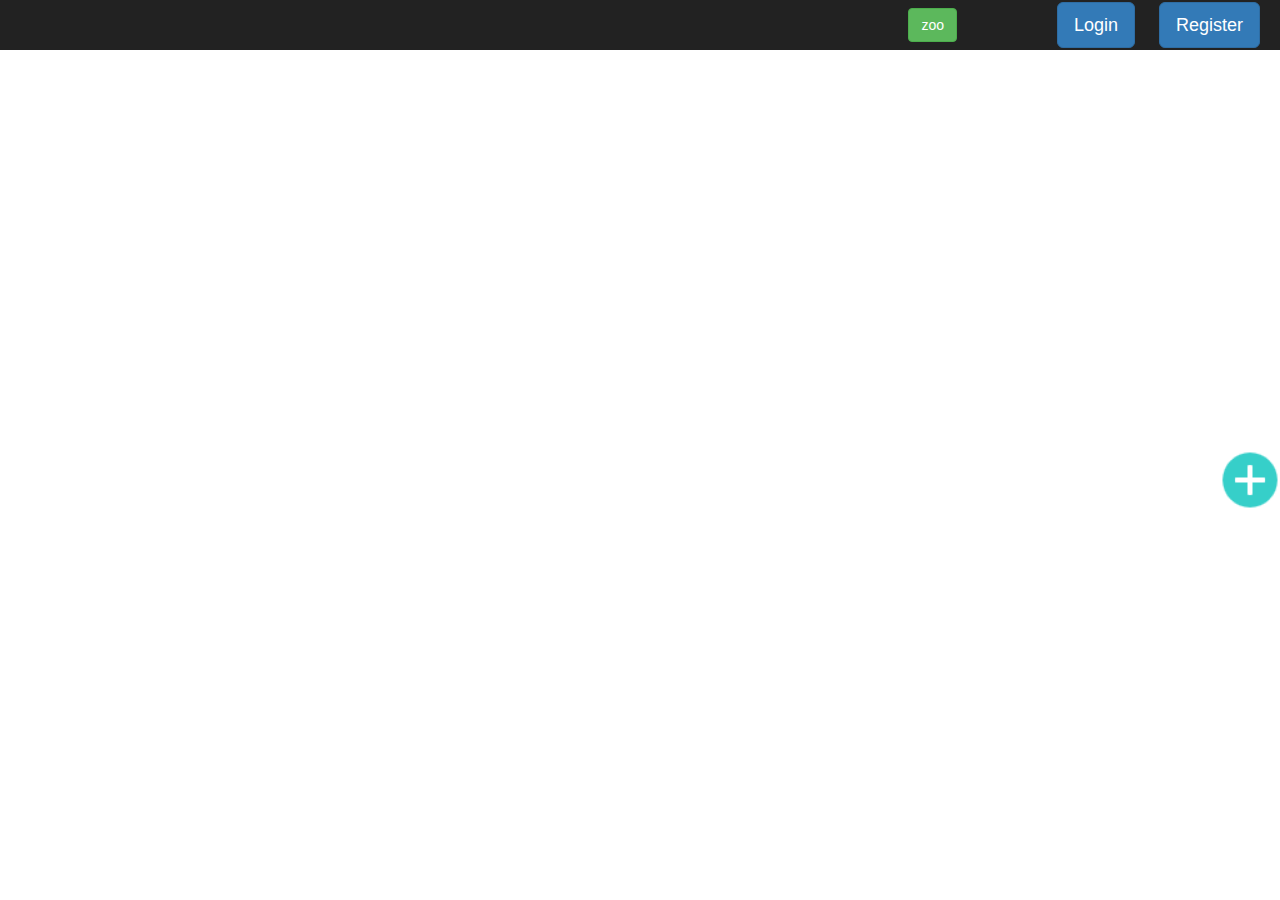
<file: wish/wish/frontend/index.html>
<html>

<head>
    <meta charset="utf-8">
    <script src="https://apps.bdimg.com/libs/jquery/2.1.4/jquery.min.js"></script>
    <!-- 最新版本的 Bootstrap 核心 CSS 文件 -->
    <link rel="stylesheet" href="https://stackpath.bootstrapcdn.com/bootstrap/3.4.1/css/bootstrap.min.css"
          integrity="sha384-HSMxcRTRxnN+Bdg0JdbxYKrThecOKuH5zCYotlSAcp1+c8xmyTe9GYg1l9a69psu" crossorigin="anonymous">

    <!-- 最新的 Bootstrap 核心 JavaScript 文件 -->
    <script src="https://stackpath.bootstrapcdn.com/bootstrap/3.4.1/js/bootstrap.min.js"
            integrity="sha384-aJ21OjlMXNL5UyIl/XNwTMqvzeRMZH2w8c5cRVpzpU8Y5bApTppSuUkhZXN0VxHd"
            crossorigin="anonymous"></script>
    <link rel="stylesheet" href="css/index.css">
</head>

<body>


<!-- login Modal -->
<div class="modal fade" id="myModal" tabindex="-1" role="dialog" aria-labelledby="myModalLabel">
    <div class="modal-dialog" role="document">
        <div class="modal-content">
            <div class="modal-header">
                <button type="button" class="close" data-dismiss="modal" aria-label="Close"><span
                        aria-hidden="true">&times;</span></button>
                <h4 class="modal-title" id="myModalLabel">Login</h4>
            </div>
            <div class="modal-body">
                <form>
                    <div class="form-group">
                        <label for="Account">UserName</label>
                        <input type="text" maxlength="20" class="form-control" id="laccount" placeholder="UserName">
                    </div>
                    <div class="form-group">
                        <label for="Password">Password</label>
                        <input type="password" class="form-control" id="lpassword" placeholder="Password">
                    </div>
                    <div style="display:flex;justify-content: center;">
                        <button id="doligin" type="submit" class="btn btn-success">Login</button>
                    </div>
                </form>
            </div>

        </div>
    </div>
</div>
<!-- Modal -->


<!--register  Modal -->
<div class="modal fade" id="myModl_2" tabindex="-1" role="dialog" aria-labelledby="myModalLabel">
    <div class="modal-dialog" role="document">
        <div class="modal-content">
            <div class="modal-header">
                <button type="button" class="close" data-dismiss="modal" aria-label="Close"><span
                        aria-hidden="true">&times;</span></button>
                <h4 class="modal-title" id="myModalLabel">Register</h4>
            </div>
            <div class="modal-body">
                <form class="form-horizontal">
                    <div class="form-group">
                        <label for="inputEmail3" class="col-sm-2 control-label">UserName</label>
                        <div class="col-sm-10">
                            <input type="text" maxlength="15" class="form-control" id="account"
                                   placeholder="UserName">
                        </div>
                    </div>
                    <div class="form-group">
                        <label for="inputPassword3" class="col-sm-2 control-label">Password</label>
                        <div class="col-sm-10">
                            <input type="password" class="form-control" id="password" placeholder="Password">
                        </div>
                    </div>

                    <div class="form-group">
                        <label for="inputPassword3" class="col-sm-2 control-label">Confirm Password</label>
                        <div class="col-sm-10">
                            <input type="password" class="form-control" id="password2" placeholder="Password">
                        </div>
                    </div>


                    <div class="form-group">
                        <div style="display: flex;justify-content: center;">
                            <button id="register" type="submit" class="btn btn-info">Register</button>
                        </div>
                    </div>


                </form>
            </div>
            <div class="modal-footer">

            </div>
        </div>
    </div>
</div>
<!-- Modal -->


<!--add  Modal -->
<div class="modal fade" id="myModl_3" tabindex="-1" role="dialog" aria-labelledby="myModalLabel">
    <div class="modal-dialog" role="document">
        <div class="modal-content">
            <div class="modal-header">
                <button type="button" class="close" data-dismiss="modal" aria-label="Close"><span
                        aria-hidden="true">&times;</span></button>
                <h4 class="modal-title" id="myModalLabel">Add</h4>
            </div>
            <div class="modal-body">
                <form class="form-group">
                    <div class="form-group">
                        <label>Title</label>
                        <input type="text" class="form-control" placeholder="title" id="title">
                    </div>
                    <div class="form-group">
                        <label>Content</label>
                        <textarea class="form-control" rows="3" id="infom"></textarea>
                    </div>

                    <div class="form-group">
                        <div style="display: flex;justify-content: center;">
                            <button id="add_p" type="submit" class="btn btn-info">Add</button>
                        </div>
                    </div>

                </form>
            </div>
            <div class="modal-footer">

            </div>
        </div>
    </div>
</div>
<!-- Modal -->

<body>
<img id="addimg" data-toggle="modal" src="img/add.png" style="cursor: pointer;">
<div class="box">
    <div class="row header">

        <div class="item">

            <button id="login_btn" type="button" class="btn btn-primary btn-lg"
                    data-toggle="modal" data-target="#myModal">
                Login
            </button>

            <button style="margin-left:20px;margin-right: 20px;" type="button" class="btn btn-primary btn-lg"
                    data-toggle="modal" data-target="#myModl_2">
                Register
            </button>

            <div id="my" class="btn-group" role="group" style="padding-right: 30px;display: none;">
                <button type="button" class="btn btn-default dropdown-toggle" data-toggle="dropdown"
                        aria-haspopup="true" aria-expanded="false">
                    <span id="uname"></span>
                    <span class="caret"></span>
                </button>
                <ul class="dropdown-menu">
                    <li class="btn" id="loginout">LoginOut</li>
                </ul>
            </div>

        </div>
        <a style="margin-right: 100px;" href="zoo.html" class="btn  btn-success ">zoo</a>
    </div>

    <div class="content">


    </div>
</div>

</body>


</html>
<script>
    $(function () {
        var host = 'http://lyb3.com/backend/ServiceHandler.php';
        checkLogin();//检查登录
        list();
        function checkLogin() {
            $.ajax({
                url: host,
                data: {
                    method: 'checkLogin',
                    param: {}
                },
                method: 'get',
                success: function (arg) { // 请求成功的回调函数 arg后台返回的数据结果

                    if (arg.code == 1) {//过期
                        $('#login_btn').show();//显示登录按钮
                        $('#my').hide();//隐藏退出按钮
                    }
                    if (arg.code == 0) {
                        $('#login_btn').hide();//登录隐藏
                        $('#my').show();//显示
                        $('#uname').text(arg.data.user_name);//退出隐藏
                    }

                }
            })
        }


        function list() {
            $.ajax({
                url: host,// 请求地址
                data: {
                    method: 'talk_list',
                },
                dataType: "json",
                method: 'get',
                success: function (arg) { // 请求成功的回调函数 arg后台返回的数据结果
                    console.log(arg);
                    let data = arg.data;
                    let html = ``;
                    if (!data) return;
                    $.each(data, function (k, v) {
                        if (v.is_ddl == 1) {
                            html += `<div class="card card_box " style="width:300px;background-color: #cccccc;overflow: hidden;text-overflow: ellipsis;white-space: nowrap;">`;
                        } else {
                            html += `<div class="card card_box " style="width:300px">`;
                        }
                        html += `
            <img src="img/${v.img_num}.jpg" style="width: 100%;height:160px;" alt="">
            <div class="card-body">
                <h5 class="card-title"  style="word-break:break-all;text-align: center;" >${v.title}</h5>
                <p class="card-text"  style="word-break:break-all">${v.content}</p>
                <p class="card-text"  style="word-break:break-all">${v.addtime}</p>
                <p class="btn btn-danger dels" data-id="${v.id}" >删除</p>

            </div>



        </div>`;
                    })

                    $('.content').html(html);

                },
                error: function (data) {

                }
            })
        }

        $('form').submit(function () {
            return false;
        });


        //退出登录
        $('#loginout').click(function () {
            if (confirm("are you loginout ?")) {
                $.ajax({
                    url: host,  // 请求地址
                    data: {
                        method: 'loginOut',
                        param: {}
                    },
                    method: 'post',
                    success: function (arg) { // 请求成功的回调函数 arg后台返回的数据结果
                        console.log(arg);
                        if (arg.code == 1) {
                            alert(arg.msg)
                            return false;
                        }
                        if (arg.code == 0) {

                            location.reload(true);
                        }

                    }
                })
            } else {
                return false;
            }
        })


        //登录
        $('#doligin').click(function () {
            let account = $('#laccount').val();
            let password = $('#lpassword').val();
            let password2 = $('#lpassword2').val();
            if (account == '') {
                alert('userName must write ');
                return false;
            }
            if (password == '') {
                alert('password must write ');
                return false;
            }

            $.ajax({
                url: host,  // 请求地址
                data: {
                    method: 'login',
                    param: {
                        account: account,
                        password: password
                    }
                },
                method: 'post',
                success: function (arg) { // 请求成功的回调函数 arg后台返回的数据结果
                    if (arg.code == 1) {
                        alert(arg.msg)
                        return false;
                    }
                    if (arg.code == 0) {
                        location.reload(true);
                    }
                }
            })
        })

        //register
        $('#register').click(function () {
            let account = $('#account').val();
            let password = $('#password').val();
            let password2 = $('#password2').val();

            if (account == '') {
                alert('account must write ');
                return;
            }
            if (password == '') {
                alert('password must write ');
                return;
            }
            if (password != password2) {
                alert('Two passwords are inconsistent');
                return;
            }

            $.ajax({
                url: host,  // 请求地址
                data: {
                    method: 'register',
                    param: {
                        account, // 把用户数据提交给后台的key
                        password,
                    }

                },
                method: 'post',
                success: function (arg) { // 请求成功的回调函数 arg后台返回的数据结果
                    console.log(arg);
                    if (arg.code == 1) {
                        alert(arg.msg)
                        return;
                    }
                    if (arg.code == 0) {
                        alert('register success');
                        location.reload(true);
                    }

                }
            })
        })

        //新增话题
        $('#add_p').click(function () {
            let title = $('#title').val();//标题
            let content = $('#infom').val();//内容
            if (title == '') {
                alert('title must write ');
                return false;
            }
            if (infom == '') {
                alert('content must write ');
                return false;
            }

            $.ajax({
                url: host,// 请求地址
                dataType: "json",
                data: {
                    method: 'addTalk',
                    param: {
                        content: content,
                        title: title,
                    }


                },
                method: 'post',
                success: function (arg) { // 请求成功的回调函数 arg后台返回的数据结果
                    console.log(arg);
                    if (arg.code == 1) {
                        alert(arg.msg)
                        return false;
                    }
                    if (arg.code == 0) {
                        alert('add success');
                        location.reload(true);
                    }

                }
            })
        })


        //must be login for do it
        $('#addimg').click(function () {
            //需要先登录
            $.ajax({
                url: host,
                data: {
                    method: 'checkLogin',
                    param: {}
                },
                method: 'get',
                success: function (arg) { // 请求成功的回调函数 arg后台返回的数据结果
                    console.log(arg);
                    if (arg.code == 1) {//过期
                        alert('please login');
                    }
                    if (arg.code == 0) {
                        $('#myModl_3').modal('show');
                    }

                }
            })


        })

        $('.content').on('click','.dels',function (){
            let id = $(this).data('id');
            if (confirm("are you delete ?")) {
                $.ajax({
                    url: host,  // 请求地址
                    data: {
                        method: 'del',
                      
                        param: {
                            id,

                        }
                    },
                    method: 'post',
                    success: function (arg) { // 请求成功的回调函数 arg后台返回的数据结果
                        console.log(arg);
                        if (arg.code == 1) {
                            alert(arg.msg)
                            return false;
                        }
                        if (arg.code == 0) {
                            location.reload(true);
                        }

                    }
                })
            } else {
                return false;
            }
        })
    })


</script>
</file>
<file: wish/wish/frontend/css/index.css>
.header {
    width: 100%;
    background-color: rgb(34, 34, 34);
    height: 50px;
    display: flex;
    flex-direction: row-reverse;
    align-items: center;
    margin: 0;

}

.content {
    margin-top: 20px;
    display: flex;
    flex-wrap: wrap;

    width: 1300px;
    padding-left: 10%;
    margin-bottom: 50px;

}

.card_box {
    border: 1px solid #ccc;
    padding: 10px;
    margin-top: 20px;
    margin-right: 30px;
}

#addimg {
    position: fixed;
    right: 0;
    top: 50%;
    z-index: 5;
    width: 60px;
}
</file>
